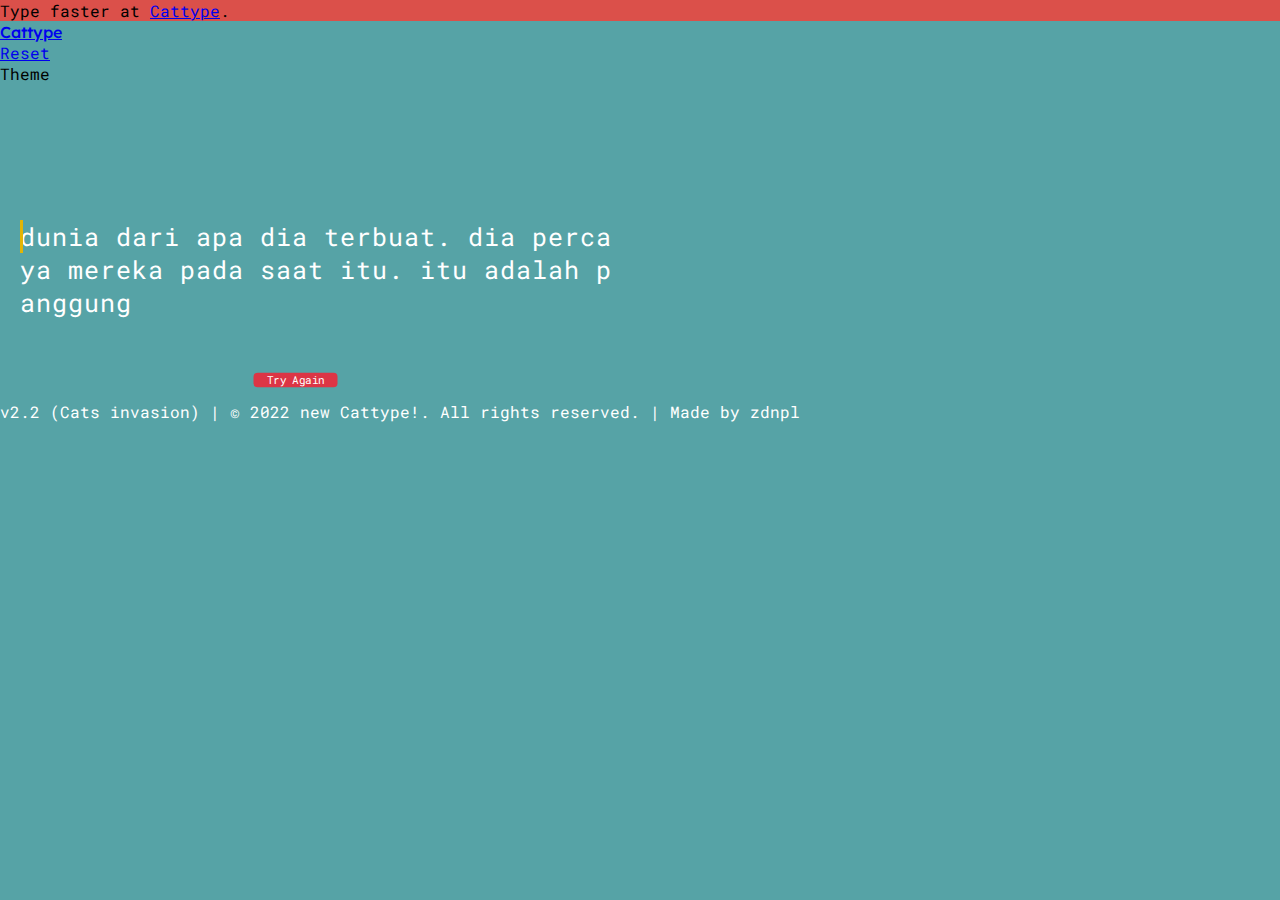
<file: index.html>
<!DOCTYPE html>
<html lang="en">
  <head>
    <!-- Required meta tags -->
    <meta charset="utf-8" />
    <meta name="viewport" content="width=device-width, initial-scale=1" />

    <!-- Bootstrap CSS -->
    <link href="https://cdn.jsdelivr.net/npm/bootstrap@5.1.3/dist/css/bootstrap.min.css" rel="stylesheet" integrity="sha384-1BmE4kWBq78iYhFldvKuhfTAU6auU8tT94WrHftjDbrCEXSU1oBoqyl2QvZ6jIW3" crossorigin="anonymous" />
    <link rel="stylesheet" href="CSS/main.css" />
    <link rel="stylesheet" href="https://cdn.jsdelivr.net/npm/bootstrap-icons@1.8.1/font/bootstrap-icons.css" />
    <title>new Cattype!</title>
  </head>
  <body>
    <div class="main-theme">
      <!-- navbar -->
      <!-- NavbarAds -->
      <nav class="navbar navbar-expand-lg navbar-dark navAds" style="background-color: #db504a">
        <div class="container-fluid justify-content-center text-center">
          <div class="navbar-expand" id="navbarSupportedContent">
            <div class="text ads text-white">
              Type faster at
              <a href="#" target="_blank" class="text-white">Cattype</a>.
            </div>
          </div>
        </div>
      </nav>
      <nav class="navbar navbar-expand-lg navbar-light nav-bertema">
        <div class="container">
          <!-- Add cattype icon -->
          <!-- Brand Name -->
          <a class="navbar-brand text-white fs-2 brand-name" href="#" style="font-weight: 500">Cattype</a>
          <div class="navbar-expand" id="navbarSupportedContent">
            <ul class="navbar-nav me-auto mb-2 mb-lg-0">
              <li class="nav-item">
                <a class="nav-link text-white" aria-current="page" href="https://zdnpl.github.io/cattype/">Reset</a>
              </li>
              <li class="nav-item">
                <a class="nav-link text-white" aria-current="page" style="cursor: pointer" onclick="openThemeMenu()">Theme</a>
              </li>
              <!-- tambahin profile -->
            </ul>
          </div>
        </div>
      </nav>
      <!-- MainNavbar -->
      <!-- content -->
      <div class="container wrapper playground">
        <input type="text" class="input-field" />
        <div class="content-box">
          <p class="time">60</p>
          <div class="typing-text">
            <p></p>
          </div>
          <div class="content playground">
            <ul class="result-details">
              <li class="try-again">
                <a href="index.html"><button class="TaBtn">Try Again</button></a>
              </li>
            </ul>
          </div>
        </div>
      </div>
      <div class="result container" style="color: #fff">
        <div class="wpm-cpm">
          <div class="wpm-akhir">
            <p style="font-size: 25px">wpm</p>
            <p id="wpmTag" style="font-size: 50px; margin-top: -30px">100</p>
          </div>
          <div class="cpm-akhir">
            <p style="font-size: 25px">cpm</p>
            <p id="cpmTag" style="font-size: 50px; margin-top: -30px">100</p>
          </div>
        </div>
        <div class="meme">
          <img class="meme-niceone" src="lovely-pict/niceone.jpeg" width="200" height="250" alt="" />
        </div>
        <div class="miss-acc">
          <div class="wpm-akhir">
            <p style="font-size: 25px">incorrect</p>
            <p id="mistakeTag" style="font-size: 50px; margin-top: -30px">100</p>
          </div>

          <div class="cpm-akhir">
            <p style="font-size: 25px">acc</p>
            <div style="display: flex">
              <p id="accakhir" style="font-size: 50px; margin-top: -30px">100</p>
              <p style="font-size: 50px; margin-top: -30px">%</p>
            </div>
          </div>
        </div>
        <!-- <ul>
        <li data-color="default"></li>
        <li data-color="black"></li>
        <li data-color="gambar1"></li>
      </ul> -->
      </div>
      <div class="tema">
        <div class="border-tema"><strong>Select Theme</strong></div>
        <div class="tombol-tema">
          <button class="pilihan-tema" data-color="bubble-gum">Bubble gum</button>
        </div>
        <div class="tombol-tema">
          <button class="pilihan-tema" data-color="anya">Anya</button>
        </div>
        <div class="tombol-tema">
          <button class="pilihan-tema" data-color="kobo">Kobo Kanaeru (Jodan's wife)</button>
        </div>
        <div class="tombol-tema">
          <button class="pilihan-tema" data-color="cliff">Cliff (tristan's cat)</button>
        </div>
        <div class="tombol-tema">
          <button class="pilihan-tema" data-color="abujr">Abu Jr. (Gilang's cat)</button>
        </div>
        <div class="tombol-tema">
          <button class="pilihan-tema" data-color="ucil">Ucil (Raffi's cat)</button>
        </div>
        <div class="tombol-tema">
          <button class="pilihan-tema" data-color="floof">Floof (Nisrina's cat)</button>
        </div>
        <div class="tombol-tema">
          <button class="pilihan-tema" data-color="bailey">Bailey (Kezhia's cat)</button>
        </div>
        <div class="tombol-tema">
          <button class="pilihan-tema" data-color="mino">Mino (Aqila's cat)</button>
        </div>
        <div class="border-tema-bawah"></div>
      </div>
      <div class="temanya"></div>
      <p class="watermark text-center fixed-bottom">v2.2 (Cats invasion) | © 2022 new Cattype!. All rights reserved. | Made by zdnpl</p>
    </div>
    <script src="https://cdn.jsdelivr.net/npm/bootstrap@5.1.3/dist/js/bootstrap.bundle.min.js" integrity="sha384-ka7Sk0Gln4gmtz2MlQnikT1wXgYsOg+OMhuP+IlRH9sENBO0LRn5q+8nbTov4+1p" crossorigin="anonymous"></script>
    <script src="JS/paragraphs.js"></script>
    <script src="JS/script.js"></script>
    <script src="JS/theme.js"></script>
  </body>
</html>
</file>
<file: CSS/main.css>
@import url("https://fonts.googleapis.com/css2?family=Lexend+Deca&family=Roboto+Mono&display=swap");
@import url("https://fonts.googleapis.com/css2?family=Roboto+Mono&display=swap");

* {
  margin: 0;
  padding: 0;
  box-sizing: border-box;
  font-family: "Roboto Mono", monospace;
}

body {
  align-items: center;
  justify-content: center;
  background: #56a3a6;
}

.main-theme {
  min-height: 100vh;
}

.brand-name {
  font-family: "Lexend Deca", sans-serif;
}

.container {
  width: 50%;
}

.nav-bertema {
  background-color: #56a3a6;
}

.wrapper {
  color: #fff;
  display: flex;
  margin-top: 7%;
}

.wrapper .input-field {
  z-index: -999;
  opacity: 0;
  position: absolute;
}

.wrapper .content-box {
  padding: 13px 20px 0;
}

.time {
  font-size: 25px;
  color: #e3b505;
  opacity: 0;
}

.content-box .typing-text {
  max-height: 110px;
  overflow-y: none;
}

.content-box .typing-text::-webkit-scrollbar {
  width: 0px;
}

.content-box .typing-text::-webkit-scrollbar-track {
  background: #f1f1f1;
}

/* Handle */
.content-box .typing-text::-webkit-scrollbar-thumb {
  background: #e3b505;
}

/* Handle on hover */
.content-box .typing-text::-webkit-scrollbar-thumb:hover {
  background: #333;
}

.typing-text p {
  font-size: 25px;
  text-align: left;
  letter-spacing: 1px;
  word-break: break-all;
}

.typing-text p span {
  position: relative;
}

.typing-text p span.correct {
  color: #e3b505;
}

.typing-text p span.incorrect {
  color: red;
}

.typing-text p span.active::before {
  content: "";
  position: absolute;
  left: 0;
  bottom: 0;
  height: 100%;
  width: 3px;
  opacity: 1;
  background: #e3b505;
}

.content-box .content {
  display: flex;
  margin-top: 17px;
  padding: 12px 0;
  justify-content: space-between;
}

.content button {
  border: none;
  outline: none;
  width: 105px;
  background: #dc3545;
  cursor: pointer;
  border-radius: 5px;
  transition: transform 0.1s ease;
  color: #fff;
  transform: scale(0.8);
}

.content button:active {
  transform: scale(0.7);
}

.try-again {
  margin: auto;
}

.content .result-details {
  display: flex;
  margin-top: 20px;
  width: calc(100% - 50px);
  justify-content: space-between;
}

.result-details li {
  display: flex;
  list-style: none;
}

.result-details li p {
  font-size: 17px;
}

.result-details li span {
  display: block;
  font-size: 17px;
  margin-left: 10px;
}

.watermark {
  color: #fff;
}

.result {
  margin-top: 7%;
  display: flex;
  justify-content: space-between;
}

.meme-niceone {
  border-radius: 5px;
}

#accakhir {
  display: inline-block;
  white-space: nowrap;
  overflow: hidden;
  max-width: 4ch;
}

.tema {
  display: none;
  position: fixed;
  top: 10%;
  left: 25%;
  width: 700px;
  border-bottom-left-radius: 20px;
  transition: 0.25s ease-in-out;
  max-height: 245px;
  overflow-y: auto;
  overflow-x: hidden;
}

.tema::-webkit-scrollbar {
  width: 5px;
}

.tema::-webkit-scrollbar-track {
  background: #db504a;
}

/* Handle */
.tema::-webkit-scrollbar-thumb {
  background: #e3b505;
}

/* Handle on hover */
.tema::-webkit-scrollbar-thumb:hover {
  background: #333;
}

.border-tema {
  font-size: 17px;
  padding: 15px;
  padding-left: 20px;
  background-color: #db504a;
  color: #fff;
}
.border-tema-bawah {
  padding: 10px;
  background-color: #db504a;
}
.tombol-tema button {
  background-color: #db504a;
  padding: 5px;
  padding-left: 20px;
  width: 700px;
  display: block;
  margin: auto;
  text-align: left;
  outline: none;
  border: none;
  color: #fff;
}

.tombol-tema button:hover {
  background-color: #e3b505;
}

.pilihan-tema {
  cursor: pointer;
}

body .bubble-gum,
.nav-bertema .bubble-gum {
  background-color: #56a3a6;
}
body .kobo {
  background-image: url("theme/kobo.png");
}
body .anya {
  background-image: url("theme/anya.png");
}

.wrapper .anya {
  color: #f1f1f1;
}

body .cliff {
  background-image: url("theme/cliff.png");
}
body .abujr {
  background-image: url("theme/abujr.png");
}
body .ucil {
  background-image: url("theme/ucil.png");
}
body .floof {
  background-image: url("theme/floof.png");
}
body .bailey {
  background-image: url("theme/bailey.png");
}
body .mino {
  background-image: url("theme/mino.png");
}

/* responsive */
@media screen and (max-width: 675px) {
  .container {
    width: 100%;
  }
  .watermark {
    display: none;
  }
}
</file>
